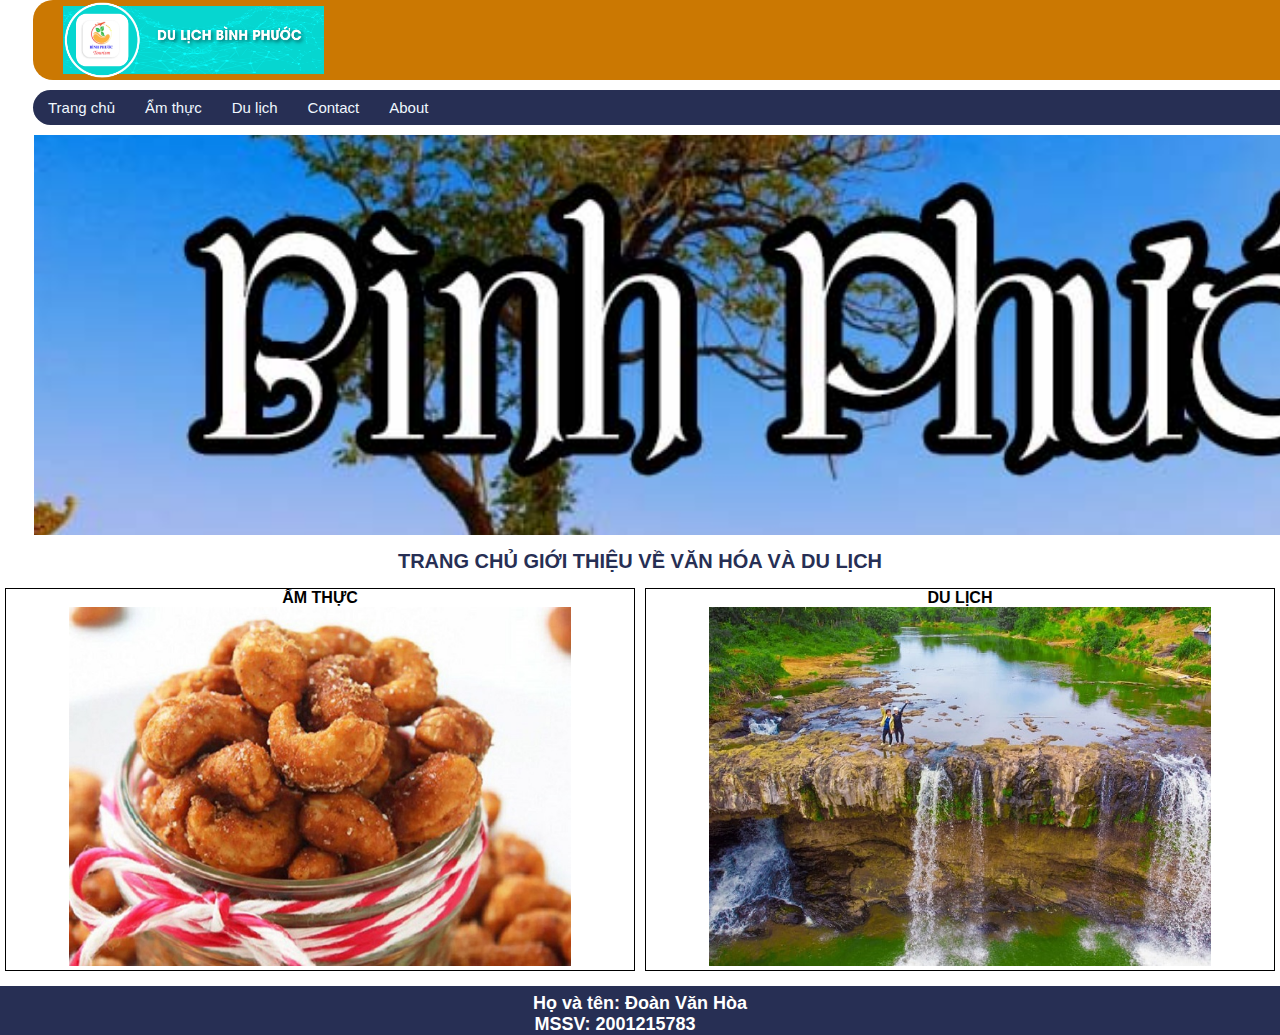
<file: index.html>
<!DOCTYPE html>
<html lang="en">

<head>
    <meta charset="UTF-8">
    <meta http-equiv="X-UA-Compatible" content="IE=edge">
    <meta name="viewport" content="width=device-width, initial-scale=1.0">
    <title>Đặc sản Bình Phước nhất định bạn phải thưởng thức một lần</title>
    <style>
        * {
            padding: 0;
            margin: 0;
            font-family: "Roboto", sans-serif;
        }

        header {
            background: #cb7802;
            border-radius: 20px;
            margin-bottom: 10px;
            padding-right: 20px;
            margin-left: 33px;
            width: 1600px;
            height: 80px;
        }

        header img {
            height: 80px;
            padding-left: 30px;
            
        }

        nav {
            height: 35px;
            background: #272f54;
            margin-bottom: 5px;
            border-radius: 20px;
            margin-bottom: 10px;
            padding-right: 20px;
            margin-left: 33px;
            width: 1600px;
            
        }

        nav .menu ul {
            list-style: none;
        }

        nav .menu ul li {
            float: left;
            line-height: 35px;
            padding: 0 15px;
        }

        nav .menu ul li a {
            color: aliceblue;
            text-decoration: none;
            font-size: 15px;
        }

        nav .search {
            line-height: 35px;
            float: right;
            margin-right: 35px;
            margin-top: -0.1px;
        }

        #slide {
            background-image: url(image/banner.jpg);
            background-position: center;
            background-size: cover;
           margin-left: 34px;
            width: 1610px;
            height: 400px;
            border-radius: 0px;
        }

        article h3 {
            text-align: center;
            padding: 15px 0;
            color: #272f54;
            font-size: 20px;
            text-transform: uppercase;
            font-weight: bold;
        }

        article {
            margin-bottom: 10px;
        }

        .new_list {
            display: flex;
            justify-content: center;
        }

        .new_list img {
            max-width: 80%;
            min-width: 80%;
        }

        .new_item {
            border: 1px solid black;
            margin-left: 5px;
            margin-right: 5px;
            text-align: center;
        }

        .menu a:hover {
            background-color: #fff;
            color: black;
        }

        footer {
            width: 100%;
            height: 100%;
            background: #272f54;
            text-align: center;
            margin-top: 5px;
            padding-top: 7px;
       
            color: #fff;
            font-size: 18px;
            font-weight: bold;
            float: right;
        }

        #fix {
            margin-right: 0px;
        }
    </style>
</head>

<body>
    <div class="container">
        <header>
            <a href="./"><img src="image/logo.png" alt=""></a>
        </header>
        <nav>
            <div class="menu">
                <ul>
                    <li><a href="./">Trang chủ</a></li>
                    <li><a href="am-thuc/index.html">Ẩm thực</a></li>
                    <li><a href="dia-danh/index.html">Du lịch</a></li>
                    <li><a href="./am-thuc/contact.html">Contact</a></li>
                    <li><a href="./about.html">About</a></li>
                </ul>
            </div>
            <div class="search">
                <input type="search" placeholder="Search...">
                <button>Tìm kiếm</button>
            </div>
        </nav>
        <div id="slide">
        </div>
        <article>
            <h3>Trang chủ giới thiệu về văn hóa và du lịch</h3>
            <div class="new_list">

                <div class="new_item">
                    <h4>ẨM THỰC</h4>
                  <a href="./am-thuc/index.html"><img src="image/dac-san-cua-binh-phuoc.jpg" alt=""></a>
                </div>
                <div class="new_item">
                    <h4>DU LỊCH </h4>
                    <a href="./dia-danh/index.html"><img src="image/dia-diem-du-lich-noi-tieng-o-binh-phuoc-4.jpg" alt="Hinh"></a>
                </div>
            </div>
        </article>
        <footer>
            
            <p>Họ và tên: Đoàn Văn Hòa</p>
            <p style="margin-left: -50px;">
                MSSV: 2001215783
            </p>
            <p></p>
            
           
        </footer>
    </div>
</body>

</html>
</file>
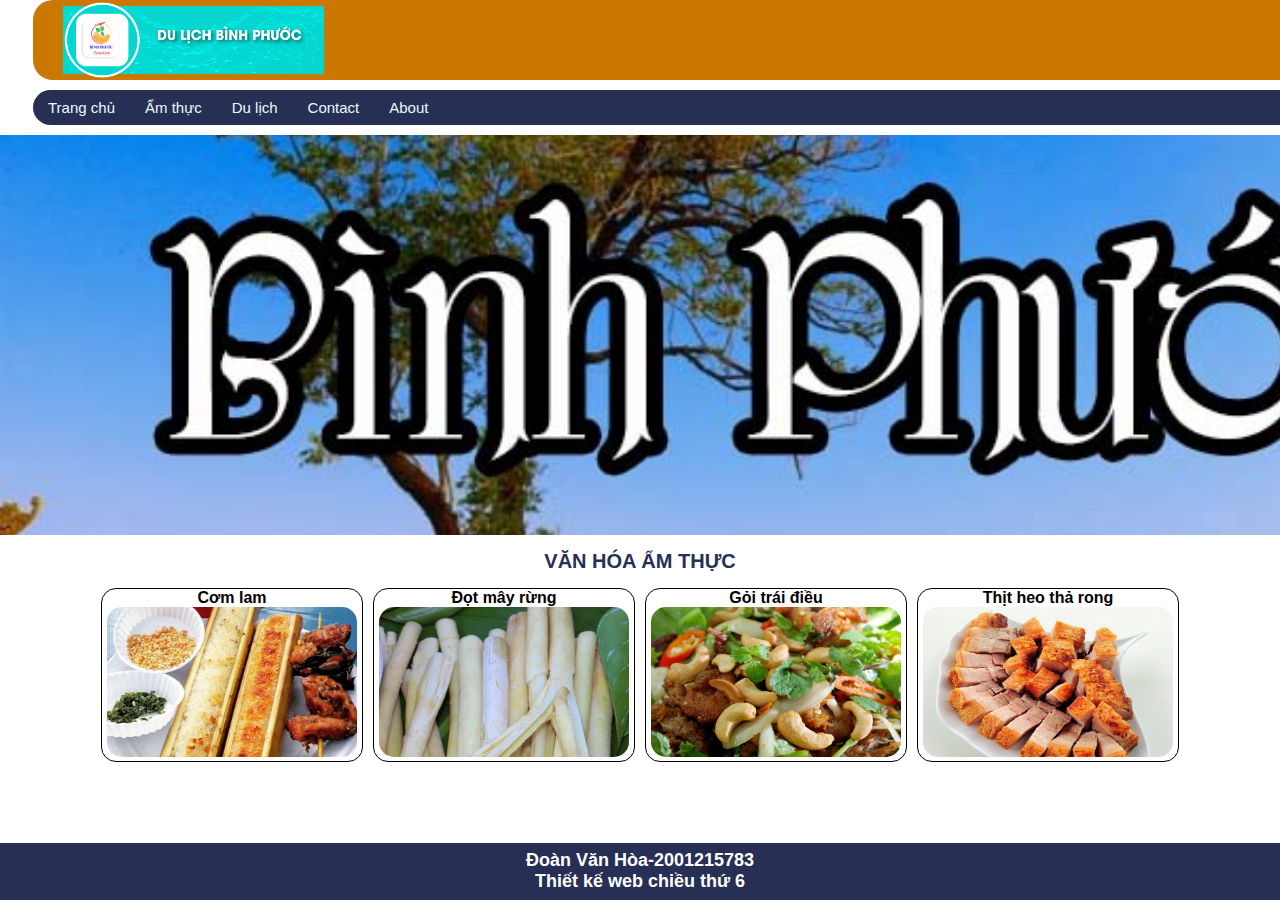
<file: am-thuc/index.html>
<!DOCTYPE html>
<html lang="en">

<head>
    <meta charset="UTF-8">
    <meta http-equiv="X-UA-Compatible" content="IE=edge">
    <meta name="viewport" content="width=device-width, initial-scale=1.0">
    <title>Đặc sản Bình Phước nhất định bạn phải thưởng thức một lần</title>
    <style>
        * {
            padding: 0;
            margin: 0;
            font-family: "Roboto", sans-serif;
        }

        header {
            background: #cb7802;
            border-radius: 20px;
            margin-bottom: 10px;
            padding-right: 20px;
            margin-left: 33px;
            width: 1610px;
            height: 80px;
        }

        header img {
            height: 80px;
            padding-left: 30px;
        }

        nav {
            height: 35px;
            background: #272f54;
            margin-bottom: 5px;
            border-radius: 20px;
            margin-bottom: 10px;
            padding-right: 20px;
            margin-left: 33px;
            width: 1610px;
        }

        nav .menu ul {
            list-style: none;
        }

        nav .menu ul li {
            float: left;
            line-height: 35px;
            padding: 0 15px;
        }

        nav .menu ul li a {
            color: aliceblue;
            text-decoration: none;
            font-size: 15px;
        }

        nav .search {
            line-height: 35px;
            float: right;
            margin-right: 35px;
            margin-top: -0.1px;
        }

        #slide {
            background-image: url(../image/banner.jpg);
            background-position: center;
            background-size: cover;
            display: block;
            margin-left: auto;
            margin-right: auto;
            padding-right: -5px;
            width: 1610px;
            height: 400px;
        }

        article h3 {
            text-align: center;
            padding: 15px 0;
            color: #272f54;
            font-size: 20px;
            text-transform: uppercase;
            font-weight: bold;
        }

        article {
            margin-bottom: 10px;
        }

        .new_list {
            display: flex;
            justify-content: center;
        }

        .new_list img {
            width: 250px;
            height: 150px;
            border-radius: 15px;
            margin-left: 5px;
            margin-right: 5px;
        }

        .new_item {
            border: 1px solid black;
            margin-left: 5px;
            margin-right: 5px;
            text-align: center;
            border-radius: 15px;
        }

        .menu a:hover {
            background-color: #fff;
            color: black;
        }

        footer {
            width: 100%;
            height: 50px;
            background: #272f54;
            text-align: center;
            margin-top: 5px;
            padding-top: 7px;
       
            color: #fff;
            font-size: 18px;
            font-weight: bold;
            position: absolute;
            bottom: 0;
        }
        footer {
            width: 100%;
            height: 50px;
            background: #272f54;
            text-align: center;
            margin-top: 5px;
            padding-top: 7px;
       
            color: #fff;
            font-size: 18px;
            font-weight: bold;
            position: absolute;
            bottom: 0;
        }
        #fix {
            margin-right: 0px;
        }
    </style>
</head>

<body>
    <div class="container">
        <header>
            <a href="../"><img src="../image/logo.png" alt=""></a>
        </header>
        <nav>
            <div class="menu">
                <ul>
                    <li><a href="../">Trang chủ</a></li>
                    <li><a href="../am-thuc/index.html">Ẩm thực</a></li>
                    <li><a href="../dia-danh/index.html">Du lịch</a></li>
                    <li><a href="../am-thuc/contact.html">Contact</a></li>
                    <li><a href="../about.html">About</a></li>
                </ul>
            </div>
            <div class="search">
                <input type="search" placeholder="Search...">
                <button>Tìm kiếm</button>
            </div>
        </nav>
        <div id="slide">
        </div>
        <article>
            <h3>VĂN HÓA ẨM THỰC</h3>
            <div class="new_list">

                <div class="new_item">
                    <h4>Cơm lam</h4>
                  <a href="./com-lam.html"><img src="../image/com-lam.jpg" alt=""></a>
                </div>
                <div class="new_item">
                    <h4>Đọt mây rừng</h4>
                    <a href="./dot-may-rung.html"><img src="../image/dot-may-dac-san-cua-binh-phuoc.jpg" alt="Hinh"></a>
                </div>
                <div class="new_item">
                    <h4>Gỏi trái điều</h4>
                    <a href="./goi-trai-dieu.html"><img src="../image/dac-san-binh-phuoc-1-1024x686.webp" alt="Hinh"></a>
                </div>
                <div class="new_item">
                    <h4>Thịt heo thả rong</h4>
                    <a href="./thit-heo-tha-rong.html"><img src="../image/heo-tha-rong-dac-san-cua-binh-phuoc.jpg" alt="Hinh"></a>
                </div>
            </div>
        </article>
        <footer>
            <p>Đoàn Văn Hòa-2001215783</p>
            <p>Thiết kế web chiều thứ 6</p>
        </footer>
    </div>
</body>

</html>
</file>
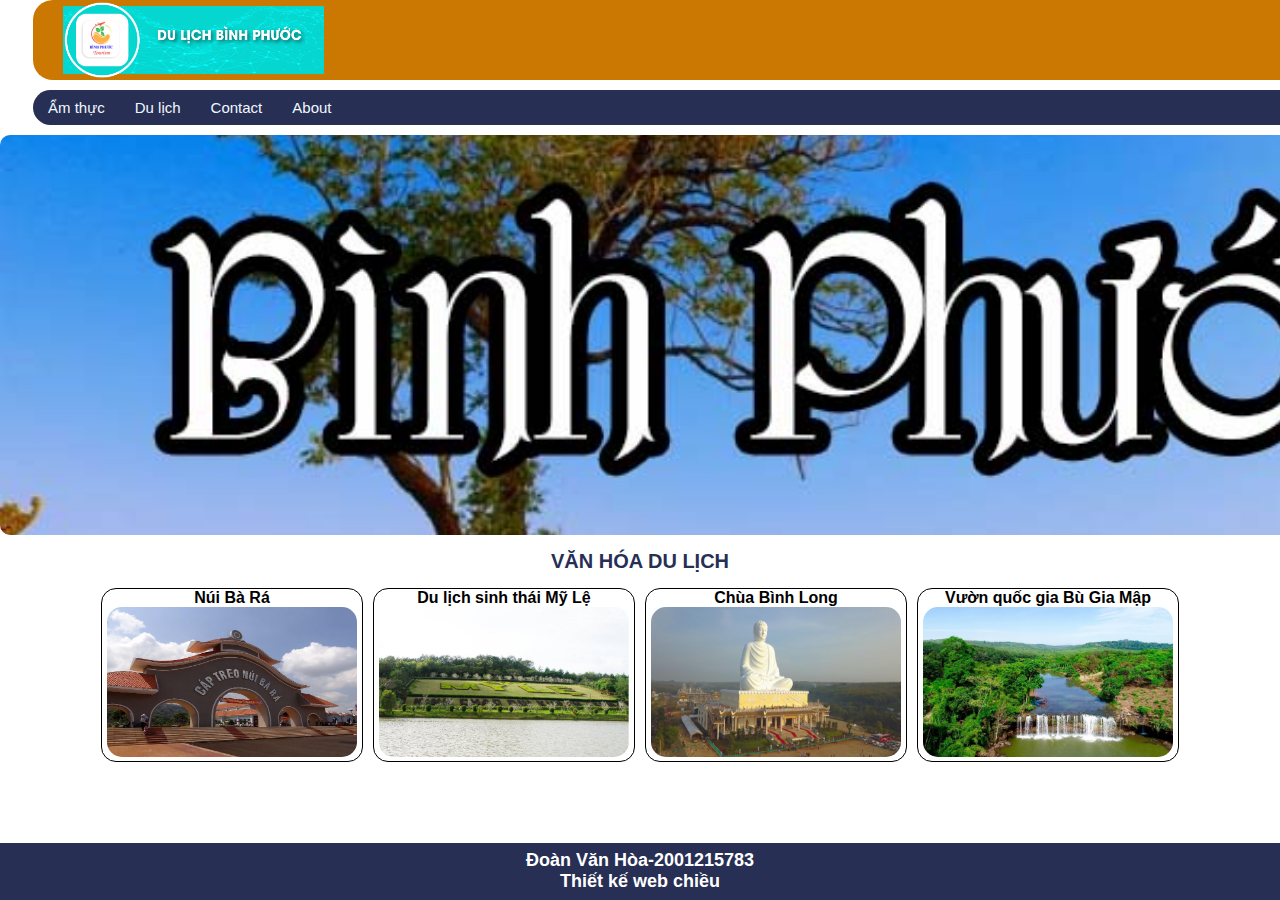
<file: dia-danh/index.html>
<!DOCTYPE html>
<html lang="en">

<head>
    <meta charset="UTF-8">
    <meta http-equiv="X-UA-Compatible" content="IE=edge">
    <meta name="viewport" content="width=device-width, initial-scale=1.0">
    <title>Top địa điểm Bình Phước nhất định bạn không được bỏ lỡ</title>
    <style>
        * {
            padding: 0;
            margin: 0;
            font-family: "Roboto", sans-serif;
        }

        header {
            background: #cb7802;
            border-radius: 20px;
            margin-bottom: 10px;
            padding-right: 20px;
            margin-left: 33px;
            width: 1610px;
            height: 80px;
        }

        header img {
            height: 80px;
            padding-left: 30px;
        }

        nav {
            height: 35px;
            background: #272f54;
            margin-bottom: 5px;
            border-radius: 20px;
            margin-bottom: 10px;
            padding-right: 20px;
            margin-left: 33px;
            width: 1610px;
        }

        nav .menu ul {
            list-style: none;
        }

        nav .menu ul li {
            float: left;
            line-height: 35px;
            padding: 0 15px;
        }

        nav .menu ul li a {
            color: aliceblue;
            text-decoration: none;
            font-size: 15px;
        }

        nav .search {
            line-height: 35px;
            float: right;
            margin-right: 35px;
            margin-top: -0.1px;
        }

        #slide {
            background-image: url(../image/banner.jpg);
            background-position: center;
            background-size: cover;
            display: block;
            margin-left: auto;
            margin-right: auto;
            padding-left: -10px;
            width: 1615px;
            height: 400px;
            border-radius: 10px;
        }

        article h3 {
            text-align: center;
            padding: 15px 0;
            color: #272f54;
            font-size: 20px;
            text-transform: uppercase;
            font-weight: bold;
        }

        article {
            margin-bottom: 10px;
        }

        .new_list {
            display: flex;
            justify-content: center;
        }

        .new_list img {
            width: 250px;
            height: 150px;
            border-radius: 15px;
            margin-left: 5px;
            margin-right: 5px;
        }

        .new_item {
            border: 1px solid black;
            margin-left: 5px;
            margin-right: 5px;
            text-align: center;
            border-radius: 15px;
        }

        .menu a:hover {
            background-color: #fff;
            color: black;
        }

        footer {
            width: 100%;
            height: 50px;
            background: #272f54;
            text-align: center;
            margin-top: 5px;
            padding-top: 7px;
       
            color: #fff;
            font-size: 18px;
            font-weight: bold;
            position: absolute;
            bottom: 0;
        }

        #fix {
            margin-right: 0px;
        }
    </style>
</head>

<body>
    <div class="container">
        <header>
            <a href="../"><img src="../image/logo.png" alt=""></a>
        </header>
        <nav>
            <div class="menu">
                <ul>
                    <li><a href="../am-thuc/index.html">Ẩm thực</a></li>
                    <li><a href="../dia-danh/">Du lịch</a></li>
                    <li><a href="../am-thuc/contact.html">Contact</a></li>
                    <li><a href="../about.html">About</a></li>
                </ul>
            </div>
            <div class="search">
                <input type="search" placeholder="Search...">
                <button>Tìm kiếm</button>
            </div>
        </nav>
        <div id="slide">
        </div>
        <article>
            <h3>VĂN HÓA DU LỊCH</h3>
            <div class="new_list">

                <div class="new_item">
                    <h4>Núi Bà Rá</h4>
                  <a href="./nui-ba-ra.html"><img src="../image/nui-ba-ra.jpg" alt=""></a>
                </div>
                <div class="new_item">
                    <h4>Du lịch sinh thái Mỹ Lệ</h4>
                    <a href="./du-lich-sinh-thai.html"><img src="../image/du-lich-sinh-thai-My-Le.jpg" alt="Hinh"></a>
                </div>
                <div class="new_item">
                    <h4>Chùa Bình Long</h4>
                    <a href="./chua-binh-long.html"><img src="../image/chua-Binh-Long.jpg" alt="Hinh"></a>
                </div>
                <div class="new_item">
                    <h4>Vườn quốc gia Bù Gia Mập</h4>
                    <a href="./vuon-quoc-gia.html"><img src="../image/quoc-gia-bu-gia-map.jpg" alt="Hinh"></a>
                </div>
            </div>
        </article>
        <footer>
            <p>Đoàn Văn Hòa-2001215783</p>
            <p>Thiết kế web chiều</p>
        </footer>
    </div>
</body>

</html>
</file>
